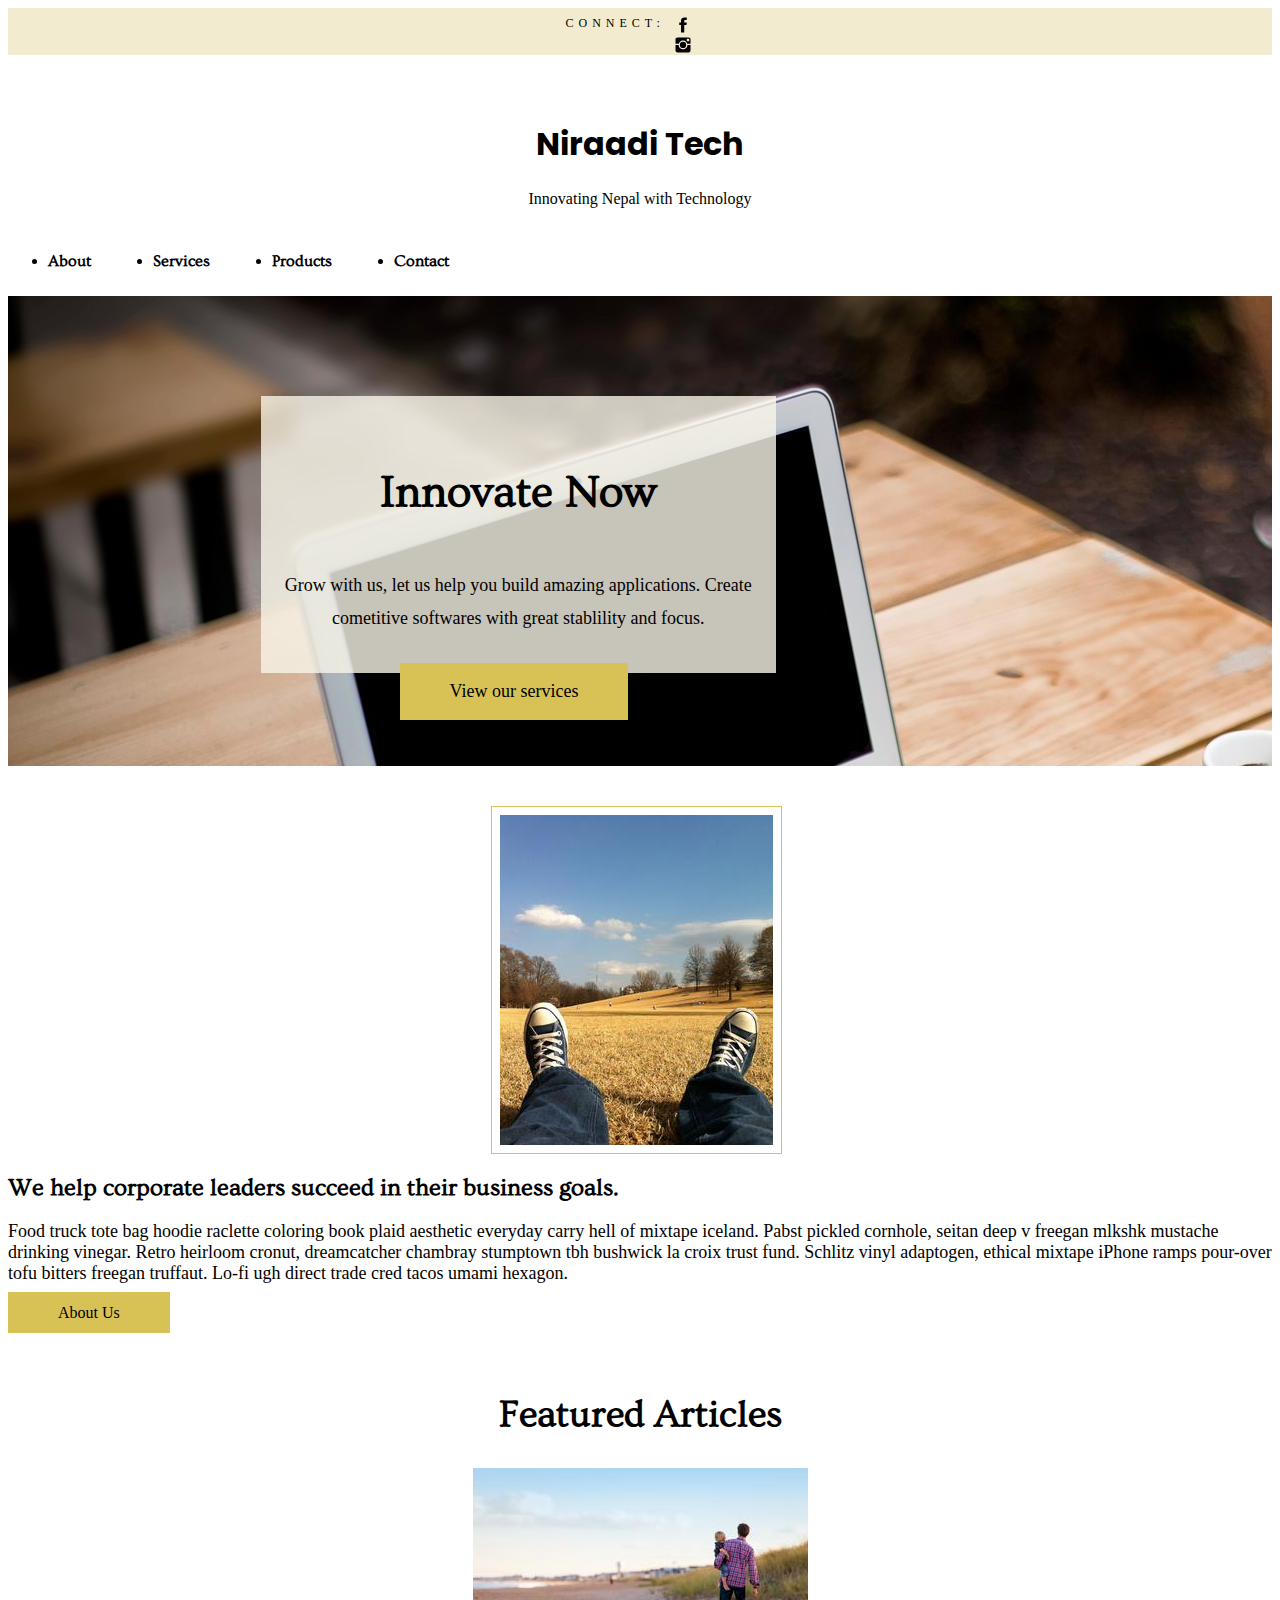
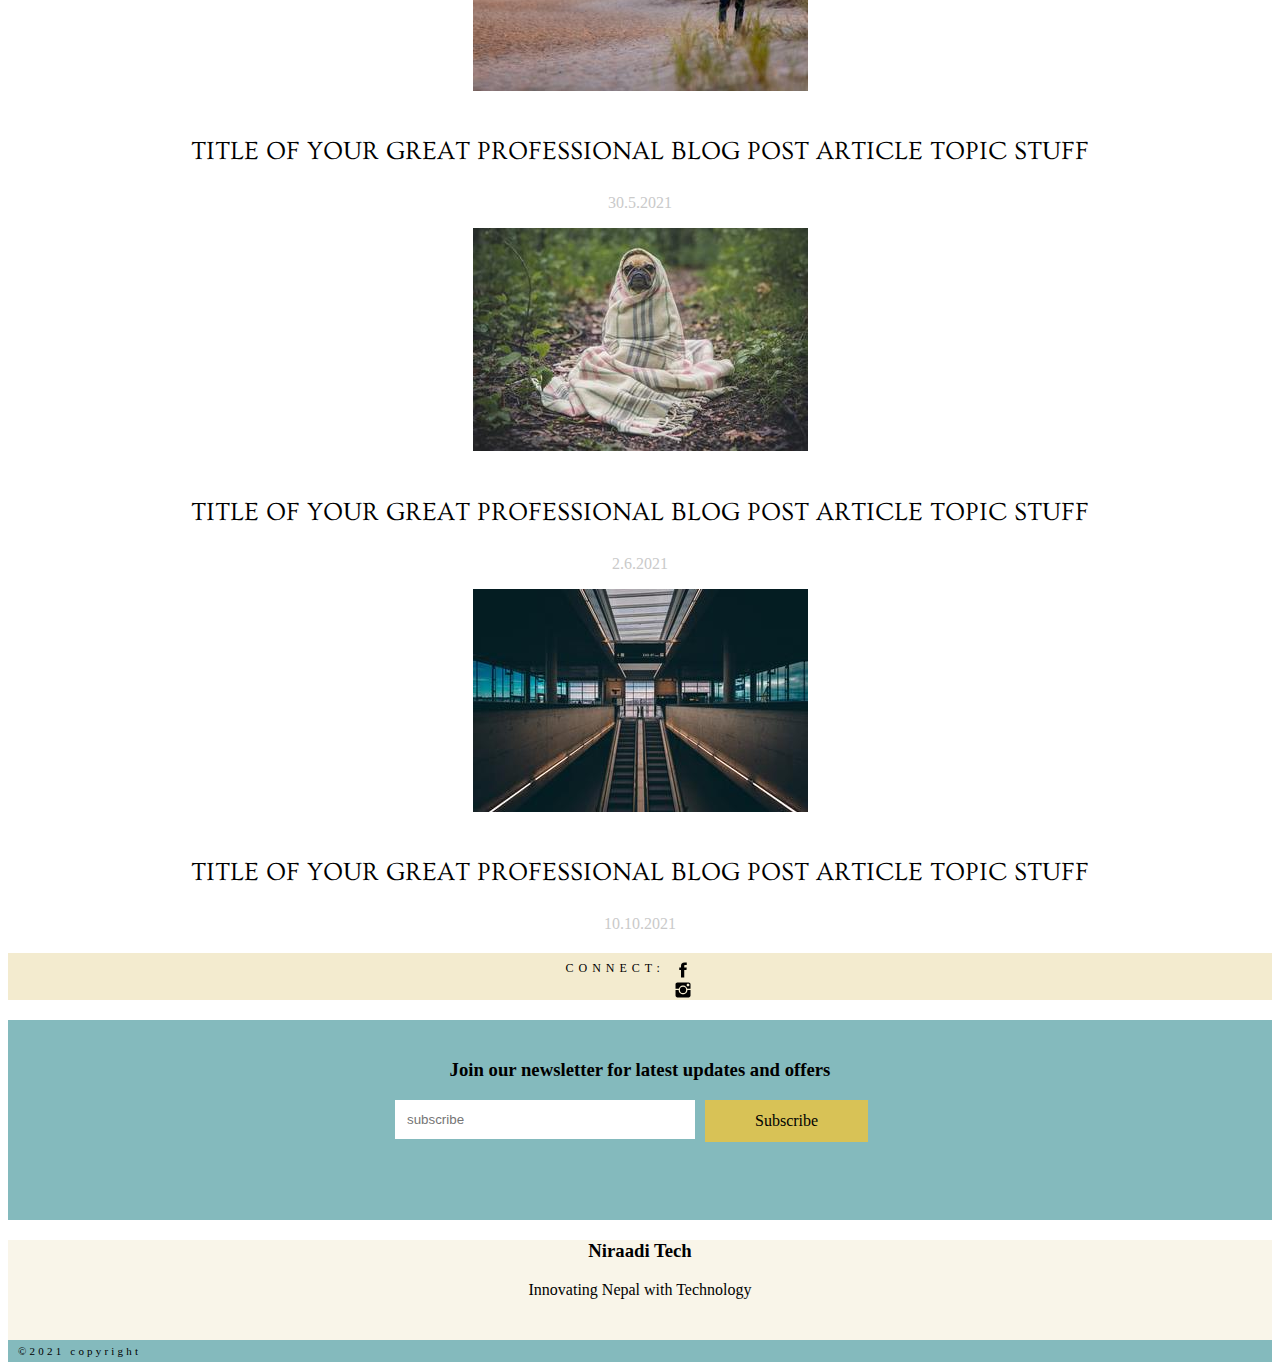
<file: index.html>
<html>
    <head>

        <meta name="viewport" content="width=device-width, initial-scale=1.0">
        <title>Niraadi Tech Pvt. Ltd.</title>

        <link rel="shortcut icon" type="image/jpg" href="./favicon.png"/>

            <style>
                @import url('https://fonts.googleapis.com/css2?family=Ovo&display=swap');
                @import url('https://fonts.googleapis.com/css2?family=Poppins:wght@600&display=swap');
            </style>

        <link href="https://cdn.jsdelivr.net/npm/bootstrap@5.0.0-beta2/dist/css/bootstrap.min.css" rel="stylesheet" integrity="sha384-BmbxuPwQa2lc/FVzBcNJ7UAyJxM6wuqIj61tLrc4wSX0szH/Ev+nYRRuWlolflfl" crossorigin="anonymous">

        <link rel="stylesheet" href="./css/loader.css">
        <link rel="stylesheet" href="./css/style.css">


    </head>


    <body>

    <div class="container-fluid social-media">
        <div class="row">
            <div class="col-sm-0 col-md-9 col-lg-10 col-0"></div>
            <div class="col-sm-12 col-md-3 col-lg-2 col-12">
                <div class="site-social-container">
                    <p>Connect: </p>
                    <div class="social-fb">
                        <a href="https://www.facebook.com/niraaditech" target="_blank">
                            <svg xmlns="http://www.w3.org/2000/svg" viewBox="0 0 512 512"><path d="M288 192v-38.1c0-17.2 3.8-25.9 30.5-25.9H352V64h-55.9c-68.5 0-91.1 31.4-91.1 85.3V192h-45v64h45v192h83V256h56.4l7.6-64h-64z"></path></svg>
                        </a>
                        <a href="#">
                            <svg xmlns="http://www.w3.org/2000/svg" viewBox="0 0 512 512"><circle cx="256" cy="255.833" r="80"></circle><path d="M177.805 176.887c21.154-21.154 49.28-32.93 79.195-32.93s58.04 11.838 79.195 32.992c13.422 13.42 23.01 29.55 28.232 47.55H448.5v-113c0-26.51-20.49-47-47-47h-288c-26.51 0-49 20.49-49 47v113h85.072c5.222-18 14.81-34.19 28.233-47.614zM416.5 147.7c0 7.07-5.73 12.8-12.8 12.8h-38.4c-7.07 0-12.8-5.73-12.8-12.8v-38.4c0-7.07 5.73-12.8 12.8-12.8h38.4c7.07 0 12.8 5.73 12.8 12.8v38.4zm-80.305 187.58c-21.154 21.153-49.28 32.678-79.195 32.678s-58.04-11.462-79.195-32.616c-21.115-21.115-32.76-49.842-32.803-78.842H64.5v143c0 26.51 22.49 49 49 49h288c26.51 0 47-22.49 47-49v-143h-79.502c-.043 29-11.687 57.664-32.803 78.78z"></path></svg>
                        </a>
                    </div>
                </div>
            </div>
        </div>
        
        
    </div>


    <!-- Header block-->
    <div class="container header">
        <div class="row nopadding">
            <div class="col-12 nopadding">
                <h1><a href="index.html">Niraadi Tech</a></h1>
                <p>Innovating Nepal with Technology</p>
            </div>
        </div>
    </div>


    <!-- Loader -->
    <div id="loader-wrapper">
        <div id="loader"></div>
     
        <div class="loader-section section-left"></div>
        <div class="loader-section section-right"></div>
    </div>


    <!-- Navigation block -->
    <div class="container navigation">
        <ul class="nav justify-content-center">
            <li class="nav-item">
                <a class="nav-link active" aria-current="page" href="#">About</a>
            </li>
            <li class="nav-item">
                <a class="nav-link" href="#">Services</a>
            </li>
            <li class="nav-item">
                <a class="nav-link" href="#">Products</a>
            </li>
            <li class="nav-item">
                <a class="nav-link" href="#">Contact</a>
            </li>
        </ul>
    </div>


    <div class="container-fluid full-image">
        <img src="./images/background.jpg" alt="">

        <div class="card-info">
            <h4>Innovate Now</h4>
            <p>Grow with us, let us help you build amazing applications. Create cometitive softwares with great stablility and focus.</p>
            <div class="btn-area">
                <a href="#" class="button">View our services</a>
            </div>
        </div>
    </div>


    <div class="mt-20 space"></div>

    <div class="container mt-20">
        <div class="row">
            <div class="col-sm-12 col-md-6 col-lg-4 col-12">
                <div class="img-profile">
                    <img src="./images/profile.jpg"/>
                </div>
            </div>
            <div class="col-sm-12 col-md-6 col-lg-8 col-12 profile-content">
                <h2>We help corporate leaders succeed in their business goals.</h2>
                <p>Food truck tote bag hoodie raclette coloring book plaid aesthetic everyday carry hell of mixtape iceland. Pabst pickled cornhole, seitan deep v freegan mlkshk mustache drinking vinegar. Retro heirloom cronut, dreamcatcher chambray stumptown tbh bushwick la croix trust fund. Schlitz vinyl adaptogen, ethical mixtape iPhone ramps pour-over tofu bitters freegan truffaut. Lo-fi ugh direct trade cred tacos umami hexagon.</p>
                <div class="mt-20"></div>
                <a class="button" href="#">
                    About Us
                </a>
            </div>
        </div>
    </div>

    <div class="mt-20 space"></div>



    <!-- Featured Articles -->
    <div class="container container-featured-articles">
        <div class="row">
            <div class="mt-20 space"></div>
            <div class="col-sm-12">
                <h2>Featured Articles</h2>
            </div>
            <div class="mt-20 space"></div>
        </div>
        <div class="row articles">
            <div class="col-sm-12 col-md-6 col-lg-4 article">
                <div class="img">
                    <img src="./images/article1.jpg" alt="">
                </div>
                <div class="body">
                    <h4>
                        <a href="./page.html">TITLE OF YOUR GREAT PROFESSIONAL BLOG POST ARTICLE TOPIC STUFF</a>
                    </h4>
                    <p class="field-date">30.5.2021</p>
                </div>
            </div>
            <div class="col-sm-12 col-md-6 col-lg-4 article">
                <div class="img">
                    <img src="./images/article2.jpg" alt="">
                </div>
                <div class="body">
                    <h4>
                        <a href="./page.html">TITLE OF YOUR GREAT PROFESSIONAL BLOG POST ARTICLE TOPIC STUFF</a>
                    </h4>
                    <p class="field-date">2.6.2021</p>
                </div>
            </div>
            <div class="col-sm-12 col-md-6 col-lg-4 article">
                <div class="img">
                    <img src="./images/article3.jpg" alt="">
                </div>
                <div class="body">
                    <h4>
                        <a href="./page.html">TITLE OF YOUR GREAT PROFESSIONAL BLOG POST ARTICLE TOPIC STUFF</a>
                    </h4>
                    <p class="field-date">10.10.2021</p>
                </div>
            </div>
            <div class="mt-20 space"></div>
        </div>
    </div>


    <!-- Social media - Footer Separator block -->
    <div class="container-fluid container-footer-separator">
        <div class="row">
            <div class="col-sm-12">
                <div class="site-social-container centered-social social-media">
                    <p>Connect: </p>
                    <div class="social-fb">
                        <a href="#">
                            <svg xmlns="http://www.w3.org/2000/svg" viewBox="0 0 512 512"><path d="M288 192v-38.1c0-17.2 3.8-25.9 30.5-25.9H352V64h-55.9c-68.5 0-91.1 31.4-91.1 85.3V192h-45v64h45v192h83V256h56.4l7.6-64h-64z"></path></svg>
                        </a>
                        <a href="#">
                            <svg xmlns="http://www.w3.org/2000/svg" viewBox="0 0 512 512"><circle cx="256" cy="255.833" r="80"></circle><path d="M177.805 176.887c21.154-21.154 49.28-32.93 79.195-32.93s58.04 11.838 79.195 32.992c13.422 13.42 23.01 29.55 28.232 47.55H448.5v-113c0-26.51-20.49-47-47-47h-288c-26.51 0-49 20.49-49 47v113h85.072c5.222-18 14.81-34.19 28.233-47.614zM416.5 147.7c0 7.07-5.73 12.8-12.8 12.8h-38.4c-7.07 0-12.8-5.73-12.8-12.8v-38.4c0-7.07 5.73-12.8 12.8-12.8h38.4c7.07 0 12.8 5.73 12.8 12.8v38.4zm-80.305 187.58c-21.154 21.153-49.28 32.678-79.195 32.678s-58.04-11.462-79.195-32.616c-21.115-21.115-32.76-49.842-32.803-78.842H64.5v143c0 26.51 22.49 49 49 49h288c26.51 0 47-22.49 47-49v-143h-79.502c-.043 29-11.687 57.664-32.803 78.78z"></path></svg>
                        </a>
                    </div>
                </div>
            </div>
        </div>
    </div>

    <!-- Newsletter block -->
    <div class="container-wrapper-newsletter">
        <div class="container">
            <div class="row">
                <div class="mt-20 space"></div>
                <div class="mt-20 space"></div>
                <div class="col-sm-12">
                    <h3>Join our newsletter for latest updates and offers</h3>
                    <div class="form-newsletter">
                        <input type="text" id="txt-newsletter" placeholder="subscribe">
                        <a href="#" class="button">Subscribe</a>
                    </div>
                </div>
            </div>
        </div>
    </div>

    <!-- Footer block -->
    <div class="container-wrapper-bg">
        <div class="container container-footer footer">
            <div class="row">
                <div class="mt-20"></div>
                <div class="col-sm-12">
                    <div class="content">
                        <h3>Niraadi Tech</h3>
                        <p>Innovating Nepal with Technology</p>
                    </div>
                </div>
                <div class="mt-20"></div>
            </div>
        </div>
    </div>

    <!-- Copyright block -->
    <div class="container-fluid copyright">&#169;2021 copyright</div>



    <script src="https://cdn.jsdelivr.net/npm/bootstrap@5.0.0-beta2/dist/js/bootstrap.bundle.min.js" integrity="sha384-b5kHyXgcpbZJO/tY9Ul7kGkf1S0CWuKcCD38l8YkeH8z8QjE0GmW1gYU5S9FOnJ0" crossorigin="anonymous"></script>
    <script src="./js/script.js"></script>

    </body>
</html>
</file>
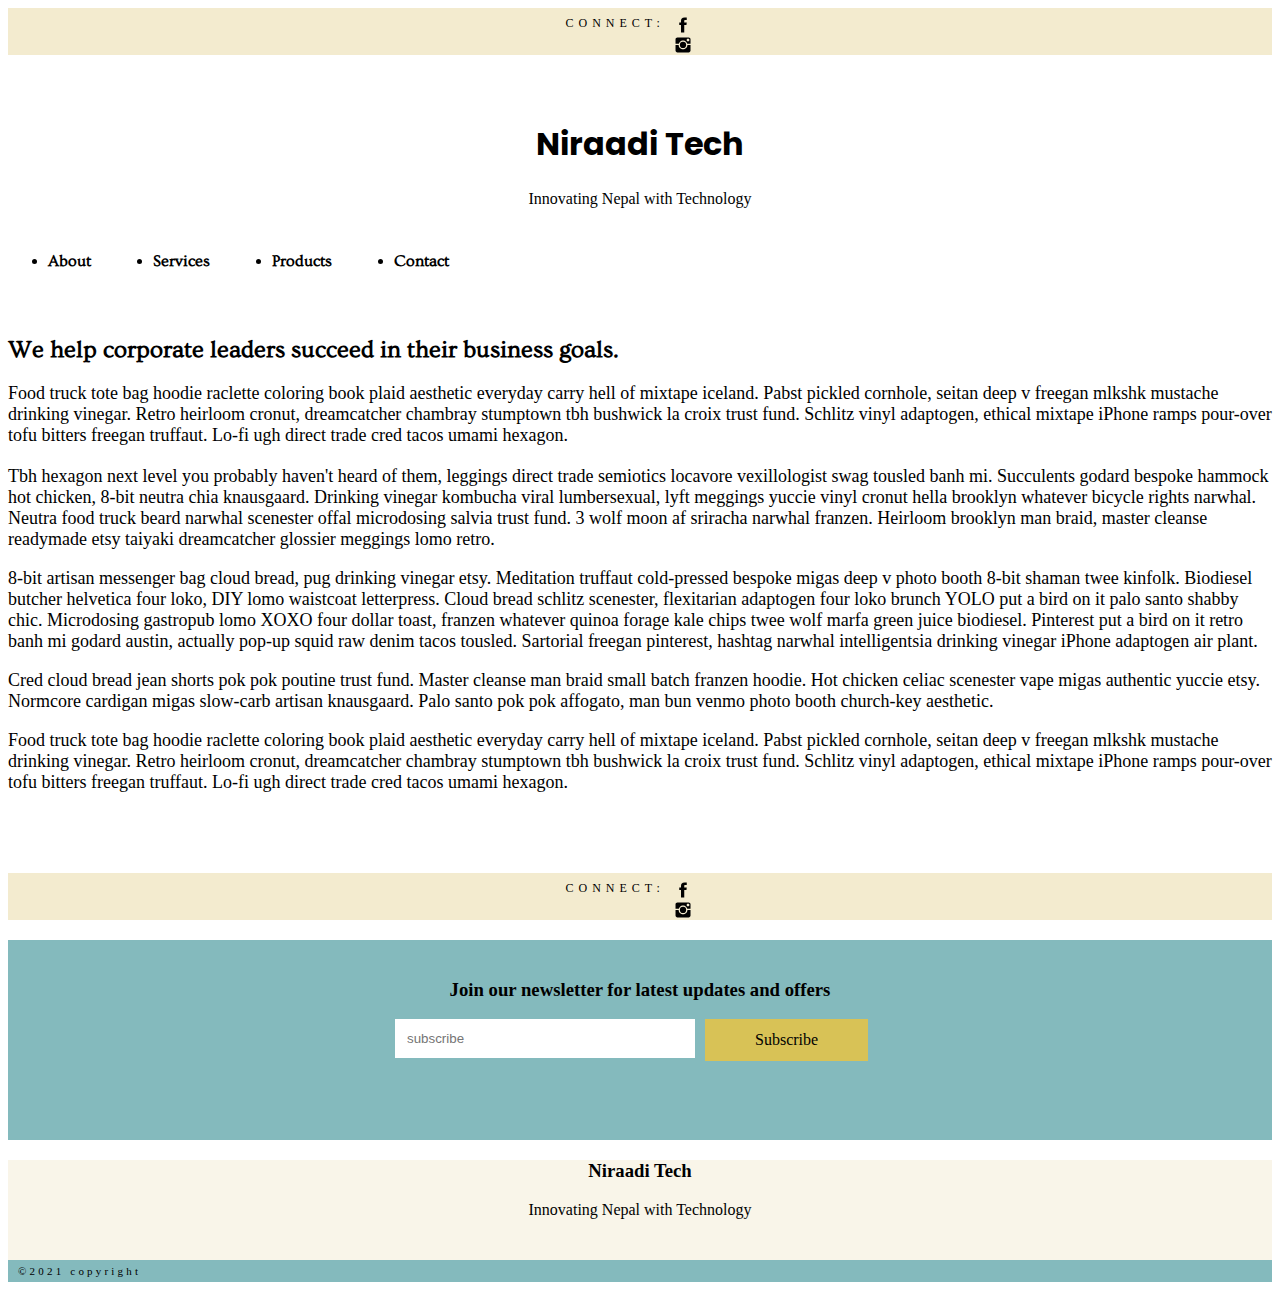
<file: page.html>
<html>
    <head>

        <meta name="viewport" content="width=device-width, initial-scale=1.0">
        <title>Page - Niraadi Tech Pvt. Ltd.</title>
        <link rel="shortcut icon" type="image/jpg" href="./favicon.png"/>

            <style>
                @import url('https://fonts.googleapis.com/css2?family=Ovo&display=swap');
                @import url('https://fonts.googleapis.com/css2?family=Poppins:wght@600&display=swap');
            </style>

        <link href="https://cdn.jsdelivr.net/npm/bootstrap@5.0.0-beta2/dist/css/bootstrap.min.css" rel="stylesheet" integrity="sha384-BmbxuPwQa2lc/FVzBcNJ7UAyJxM6wuqIj61tLrc4wSX0szH/Ev+nYRRuWlolflfl" crossorigin="anonymous">
        
        <link rel="stylesheet" href="./css/loader.css">
        <link rel="stylesheet" href="./css/style.css">

    </head>


    <body>

    <div class="container-fluid social-media">
        <div class="row">
            <div class="col-sm-0 col-md-10 col-0"></div>
            <div class="col-sm-12 col-md-2 col-12">
                <div class="site-social-container">
                    <p>Connect: </p>
                    <div class="social-fb">
                        <a href="#">
                            <svg xmlns="http://www.w3.org/2000/svg" viewBox="0 0 512 512"><path d="M288 192v-38.1c0-17.2 3.8-25.9 30.5-25.9H352V64h-55.9c-68.5 0-91.1 31.4-91.1 85.3V192h-45v64h45v192h83V256h56.4l7.6-64h-64z"></path></svg>
                        </a>
                        <a href="#">
                            <svg xmlns="http://www.w3.org/2000/svg" viewBox="0 0 512 512"><circle cx="256" cy="255.833" r="80"></circle><path d="M177.805 176.887c21.154-21.154 49.28-32.93 79.195-32.93s58.04 11.838 79.195 32.992c13.422 13.42 23.01 29.55 28.232 47.55H448.5v-113c0-26.51-20.49-47-47-47h-288c-26.51 0-49 20.49-49 47v113h85.072c5.222-18 14.81-34.19 28.233-47.614zM416.5 147.7c0 7.07-5.73 12.8-12.8 12.8h-38.4c-7.07 0-12.8-5.73-12.8-12.8v-38.4c0-7.07 5.73-12.8 12.8-12.8h38.4c7.07 0 12.8 5.73 12.8 12.8v38.4zm-80.305 187.58c-21.154 21.153-49.28 32.678-79.195 32.678s-58.04-11.462-79.195-32.616c-21.115-21.115-32.76-49.842-32.803-78.842H64.5v143c0 26.51 22.49 49 49 49h288c26.51 0 47-22.49 47-49v-143h-79.502c-.043 29-11.687 57.664-32.803 78.78z"></path></svg>
                        </a>
                    </div>
                </div>
            </div>
        </div>
        
        
    </div>


    <!-- Header block-->
    <div class="container header">
        <div class="row nopadding">
            <div class="col-12 nopadding">
                <h1>
                    <a href="./index.html">Niraadi Tech</a>
                </h1>
                <p>Innovating Nepal with Technology</p>
            </div>
        </div>
    </div>

    <!-- Loader -->
    <div id="loader-wrapper">
        <div id="loader"></div>
     
        <div class="loader-section section-left"></div>
        <div class="loader-section section-right"></div>
    </div>


    <!-- Navigation block -->
    <div class="container navigation">
        <ul class="nav justify-content-center">
            <li class="nav-item">
                <a class="nav-link active" aria-current="page" href="#">About</a>
            </li>
            <li class="nav-item">
                <a class="nav-link" href="#">Services</a>
            </li>
            <li class="nav-item">
                <a class="nav-link" href="#">Products</a>
            </li>
            <li class="nav-item">
                <a class="nav-link" href="#">Contact</a>
            </li>
        </ul>
    </div>



    <div class="mt-20 space"></div>

    <div class="container mt-20">
        <div class="row">
            <div class="col-sm-12 col-md-12 col-12 profile-content">
                <h2>We help corporate leaders succeed in their business goals.</h2>
                <p>Food truck tote bag hoodie raclette coloring book plaid aesthetic everyday carry hell of mixtape iceland. Pabst pickled cornhole, seitan deep v freegan mlkshk mustache drinking vinegar. Retro heirloom cronut, dreamcatcher chambray stumptown tbh bushwick la croix trust fund. Schlitz vinyl adaptogen, ethical mixtape iPhone ramps pour-over tofu bitters freegan truffaut. Lo-fi ugh direct trade cred tacos umami hexagon.</p>
                <div class="mt-20"></div>
                <p>Tbh hexagon next level you probably haven't heard of them, leggings direct trade semiotics locavore vexillologist swag tousled banh mi. Succulents godard bespoke hammock hot chicken, 8-bit neutra chia knausgaard. Drinking vinegar kombucha viral lumbersexual, lyft meggings yuccie vinyl cronut hella brooklyn whatever bicycle rights narwhal. Neutra food truck beard narwhal scenester offal microdosing salvia trust fund. 3 wolf moon af sriracha narwhal franzen. Heirloom brooklyn man braid, master cleanse readymade etsy taiyaki dreamcatcher glossier meggings lomo retro.</p>
                <p>8-bit artisan messenger bag cloud bread, pug drinking vinegar etsy. Meditation truffaut cold-pressed bespoke migas deep v photo booth 8-bit shaman twee kinfolk. Biodiesel butcher helvetica four loko, DIY lomo waistcoat letterpress. Cloud bread schlitz scenester, flexitarian adaptogen four loko brunch YOLO put a bird on it palo santo shabby chic. Microdosing gastropub lomo XOXO four dollar toast, franzen whatever quinoa forage kale chips twee wolf marfa green juice biodiesel. Pinterest put a bird on it retro banh mi godard austin, actually pop-up squid raw denim tacos tousled. Sartorial freegan pinterest, hashtag narwhal intelligentsia drinking vinegar iPhone adaptogen air plant.</p>
                <p>Cred cloud bread jean shorts pok pok poutine trust fund. Master cleanse man braid small batch franzen hoodie. Hot chicken celiac scenester vape migas authentic yuccie etsy. Normcore cardigan migas slow-carb artisan knausgaard. Palo santo pok pok affogato, man bun venmo photo booth church-key aesthetic.</p>
                <p>Food truck tote bag hoodie raclette coloring book plaid aesthetic everyday carry hell of mixtape iceland. Pabst pickled cornhole, seitan deep v freegan mlkshk mustache drinking vinegar. Retro heirloom cronut, dreamcatcher chambray stumptown tbh bushwick la croix trust fund. Schlitz vinyl adaptogen, ethical mixtape iPhone ramps pour-over tofu bitters freegan truffaut. Lo-fi ugh direct trade cred tacos umami hexagon.</p>
            </div>
        </div>
    </div>

    <div class="mt-20 space"></div>
    <div class="mt-20 space"></div>
    <div class="mt-20 space"></div>
    <div class="mt-20 space"></div>




    <!-- Social media - Footer Separator block -->
    <div class="container-fluid container-footer-separator">
        <div class="row">
            <div class="col-sm-12">
                <div class="site-social-container centered-social social-media">
                    <p>Connect: </p>
                    <div class="social-fb">
                        <a href="#">
                            <svg xmlns="http://www.w3.org/2000/svg" viewBox="0 0 512 512"><path d="M288 192v-38.1c0-17.2 3.8-25.9 30.5-25.9H352V64h-55.9c-68.5 0-91.1 31.4-91.1 85.3V192h-45v64h45v192h83V256h56.4l7.6-64h-64z"></path></svg>
                        </a>
                        <a href="#">
                            <svg xmlns="http://www.w3.org/2000/svg" viewBox="0 0 512 512"><circle cx="256" cy="255.833" r="80"></circle><path d="M177.805 176.887c21.154-21.154 49.28-32.93 79.195-32.93s58.04 11.838 79.195 32.992c13.422 13.42 23.01 29.55 28.232 47.55H448.5v-113c0-26.51-20.49-47-47-47h-288c-26.51 0-49 20.49-49 47v113h85.072c5.222-18 14.81-34.19 28.233-47.614zM416.5 147.7c0 7.07-5.73 12.8-12.8 12.8h-38.4c-7.07 0-12.8-5.73-12.8-12.8v-38.4c0-7.07 5.73-12.8 12.8-12.8h38.4c7.07 0 12.8 5.73 12.8 12.8v38.4zm-80.305 187.58c-21.154 21.153-49.28 32.678-79.195 32.678s-58.04-11.462-79.195-32.616c-21.115-21.115-32.76-49.842-32.803-78.842H64.5v143c0 26.51 22.49 49 49 49h288c26.51 0 47-22.49 47-49v-143h-79.502c-.043 29-11.687 57.664-32.803 78.78z"></path></svg>
                        </a>
                    </div>
                </div>
            </div>
        </div>
    </div>

    <!-- Newsletter block -->
    <div class="container-wrapper-newsletter">
        <div class="container">
            <div class="row">
                <div class="mt-20 space"></div>
                <div class="mt-20 space"></div>
                <div class="col-sm-12">
                    <h3>Join our newsletter for latest updates and offers</h3>
                    <div class="form-newsletter">
                        <input type="text" id="txt-newsletter" placeholder="subscribe">
                        <a href="#" class="button">Subscribe</a>
                    </div>
                </div>
            </div>
        </div>
    </div>

    <!-- Footer block -->
    <div class="container-wrapper-bg">
        <div class="container container-footer footer">
            <div class="row">
                <div class="mt-20"></div>
                <div class="col-sm-12">
                    <div class="content">
                        <h3>Niraadi Tech</h3>
                        <p>Innovating Nepal with Technology</p>
                    </div>
                </div>
                <div class="mt-20"></div>
            </div>
        </div>
    </div>

    <!-- Copyright block -->
    <div class="container-fluid copyright">&#169;2021 copyright</div>



    <script src="https://cdn.jsdelivr.net/npm/bootstrap@5.0.0-beta2/dist/js/bootstrap.bundle.min.js" integrity="sha384-b5kHyXgcpbZJO/tY9Ul7kGkf1S0CWuKcCD38l8YkeH8z8QjE0GmW1gYU5S9FOnJ0" crossorigin="anonymous"></script>
    <script src="./js/script.js"></script>
    
    </body>
</html>
</file>
<file: css/loader.css>
#loader-wrapper {
    position: fixed;
    top: 0;
    left: 0;
    width: 100%;
    height: 100%;
    z-index: 1000;
}
#loader {
    display: block;
    position: relative;
    left: 50%;
    top: 50%;
    width: 150px;
    height: 150px;
    margin: -75px 0 0 -75px;
    border-radius: 50%;
    border: 3px solid transparent;
    border-top-color: #3498db;

    -webkit-animation: spin 2s linear infinite; /* Chrome, Opera 15+, Safari 5+ */
    animation: spin 2s linear infinite; /* Chrome, Firefox 16+, IE 10+, Opera */

    z-index: 1001;
}

    #loader:before {
        content: "";
        position: absolute;
        top: 5px;
        left: 5px;
        right: 5px;
        bottom: 5px;
        border-radius: 50%;
        border: 3px solid transparent;
        border-top-color: #e74c3c;

        -webkit-animation: spin 3s linear infinite; /* Chrome, Opera 15+, Safari 5+ */
        animation: spin 3s linear infinite; /* Chrome, Firefox 16+, IE 10+, Opera */
    }

    #loader:after {
        content: "";
        position: absolute;
        top: 15px;
        left: 15px;
        right: 15px;
        bottom: 15px;
        border-radius: 50%;
        border: 3px solid transparent;
        border-top-color: #f9c922;

        -webkit-animation: spin 1.5s linear infinite; /* Chrome, Opera 15+, Safari 5+ */
          animation: spin 1.5s linear infinite; /* Chrome, Firefox 16+, IE 10+, Opera */
    }

    @-webkit-keyframes spin {
        0%   { 
            -webkit-transform: rotate(0deg);  /* Chrome, Opera 15+, Safari 3.1+ */
            -ms-transform: rotate(0deg);  /* IE 9 */
            transform: rotate(0deg);  /* Firefox 16+, IE 10+, Opera */
        }
        100% {
            -webkit-transform: rotate(360deg);  /* Chrome, Opera 15+, Safari 3.1+ */
            -ms-transform: rotate(360deg);  /* IE 9 */
            transform: rotate(360deg);  /* Firefox 16+, IE 10+, Opera */
        }
    }
    @keyframes spin {
        0%   { 
            -webkit-transform: rotate(0deg);  /* Chrome, Opera 15+, Safari 3.1+ */
            -ms-transform: rotate(0deg);  /* IE 9 */
            transform: rotate(0deg);  /* Firefox 16+, IE 10+, Opera */
        }
        100% {
            -webkit-transform: rotate(360deg);  /* Chrome, Opera 15+, Safari 3.1+ */
            -ms-transform: rotate(360deg);  /* IE 9 */
            transform: rotate(360deg);  /* Firefox 16+, IE 10+, Opera */
        }
    }

    #loader-wrapper .loader-section {
        position: fixed;
        top: 0;
        width: 51%;
        height: 100%;
        background: rgba(243,235,207,1);
        z-index: 1000;
        -webkit-transform: translateX(0);  /* Chrome, Opera 15+, Safari 3.1+ */
        -ms-transform: translateX(0);  /* IE 9 */
        transform: translateX(0);  /* Firefox 16+, IE 10+, Opera */
    }

    #loader-wrapper .loader-section.section-left {
        left: 0;
    }

    #loader-wrapper .loader-section.section-right {
        right: 0;
    }

    /* Loaded */
    .loaded #loader-wrapper .loader-section.section-left {
        -webkit-transform: translateX(-100%);  /* Chrome, Opera 15+, Safari 3.1+ */
            -ms-transform: translateX(-100%);  /* IE 9 */
                transform: translateX(-100%);  /* Firefox 16+, IE 10+, Opera */

        -webkit-transition: all 0.7s 0.3s cubic-bezier(0.645, 0.045, 0.355, 1.000);  
                transition: all 0.7s 0.3s cubic-bezier(0.645, 0.045, 0.355, 1.000);
    }

    .loaded #loader-wrapper .loader-section.section-right {
        -webkit-transform: translateX(100%);  /* Chrome, Opera 15+, Safari 3.1+ */
            -ms-transform: translateX(100%);  /* IE 9 */
                transform: translateX(100%);  /* Firefox 16+, IE 10+, Opera */

-webkit-transition: all 0.7s 0.3s cubic-bezier(0.645, 0.045, 0.355, 1.000);  
        transition: all 0.7s 0.3s cubic-bezier(0.645, 0.045, 0.355, 1.000);
    }
    
    .loaded #loader {
        opacity: 0;
        -webkit-transition: all 0.3s ease-out;  
                transition: all 0.3s ease-out;
    }
    .loaded #loader-wrapper {
        visibility: hidden;

        -webkit-transform: translateY(-100%);  /* Chrome, Opera 15+, Safari 3.1+ */
            -ms-transform: translateY(-100%);  /* IE 9 */
                transform: translateY(-100%);  /* Firefox 16+, IE 10+, Opera */

        -webkit-transition: all 0.3s 1s ease-out;  
                transition: all 0.3s 1s ease-out;
    }
    
    /* JavaScript Turned Off */
    .no-js #loader-wrapper {
        display: none;
    }
    .no-js h1 {
        color: #222222;
    }
</file>
<file: css/style.css>
/*

//..............................................................................................................................
//.NNNNNNN......NNNNNN...IIIIII..RRRRRRRRRRRRRRRRR...........AAAAAAA..............AAAAAAAA........DDDDDDDDDDDDDDD.......IIIIII..
//.NNNNNNN......NNNNNN...IIIIII..RRRRRRRRRRRRRRRRRR..........AAAAAAAA.............AAAAAAAA........DDDDDDDDDDDDDDDDD.....IIIIII..
//.NNNNNNNN.....NNNNNN...IIIIII..RRRRRRRRRRRRRRRRRRR........AAAAAAAAA.............AAAAAAAAA.......DDDDDDDDDDDDDDDDDD....IIIIII..
//.NNNNNNNN.....NNNNNN...IIIIII..RRRRRRRRRRRRRRRRRRR........AAAAAAAAA............AAAAAAAAAA.......DDDDDDDDDDDDDDDDDD....IIIIII..
//.NNNNNNNNN....NNNNNN...IIIIII..RRRRRR.....RRRRRRRR.......AAAAAAAAAAA...........AAAAAAAAAA.......DDDDDD....DDDDDDDDD...IIIIII..
//.NNNNNNNNNN...NNNNNN...IIIIII..RRRRRR.......RRRRRR.......AAAAAAAAAAA...........AAAAAAAAAAA......DDDDDD......DDDDDDD...IIIIII..
//.NNNNNNNNNN...NNNNNN...IIIIII..RRRRRR.......RRRRRR.......AAAAAAAAAAAA.........AAAAAAAAAAAA......DDDDDD.......DDDDDDD..IIIIII..
//.NNNNNNNNNNN..NNNNNN...IIIIII..RRRRRR.......RRRRRR......AAAAAA.AAAAAA.........AAAAAAAAAAAA......DDDDDD........DDDDDD..IIIIII..
//.NNNNNNNNNNN..NNNNNN...IIIIII..RRRRRR.....RRRRRRRR......AAAAAA.AAAAAA........AAAAAA..AAAAAA.....DDDDDD........DDDDDD..IIIIII..
//.NNNNNNNNNNNN.NNNNNN...IIIIII..RRRRRRRRRRRRRRRRRRR......AAAAA...AAAAAA.......AAAAAA..AAAAAA.....DDDDDD........DDDDDD..IIIIII..
//.NNNNNNNNNNNNNNNNNNN...IIIIII..RRRRRRRRRRRRRRRRRR......AAAAAA...AAAAAA.......AAAAAA..AAAAAAA....DDDDDD........DDDDDD..IIIIII..
//.NNNNNNNNNNNNNNNNNNN...IIIIII..RRRRRRRRRRRRRRRRR.......AAAAAA...AAAAAA......AAAAAA....AAAAAA....DDDDDD........DDDDDD..IIIIII..
//.NNNNNN.NNNNNNNNNNNN...IIIIII..RRRRRRRRRRRRRRR........AAAAAA.....AAAAAA.....AAAAAA....AAAAAA....DDDDDD........DDDDDD..IIIIII..
//.NNNNNN..NNNNNNNNNNN...IIIIII..RRRRRR.RRRRRRRRR.......AAAAAAAAAAAAAAAAA.....AAAAAAAAAAAAAAAAA...DDDDDD........DDDDDD..IIIIII..
//.NNNNNN..NNNNNNNNNNN...IIIIII..RRRRRR...RRRRRRRR......AAAAAAAAAAAAAAAAA....AAAAAAAAAAAAAAAAAA...DDDDDD........DDDDDD..IIIIII..
//.NNNNNN...NNNNNNNNNN...IIIIII..RRRRRR....RRRRRRR.....AAAAAAAAAAAAAAAAAAA...AAAAAAAAAAAAAAAAAA...DDDDDD.......DDDDDDD..IIIIII..
//.NNNNNN...NNNNNNNNNN...IIIIII..RRRRRR.....RRRRRRR....AAAAAAAAAAAAAAAAAAA..AAAAAAAAAAAAAAAAAAAA..DDDDDD......DDDDDDD...IIIIII..
//.NNNNNN....NNNNNNNNN...IIIIII..RRRRRR.....RRRRRRRR...AAAAAA.......AAAAAAA.AAAAAA........AAAAAA..DDDDDD....DDDDDDDDD...IIIIII..
//.NNNNNN.....NNNNNNNN...IIIIII..RRRRRR......RRRRRRR..RAAAAA.........AAAAAA.AAAAAA........AAAAAA..DDDDDDDDDDDDDDDDDD....IIIIII..
//.NNNNNN.....NNNNNNNN...IIIIII..RRRRRR.......RRRRRRR.RAAAAA.........AAAAAAAAAAAA.........AAAAAAA.DDDDDDDDDDDDDDDDDD....IIIIII..
//.NNNNNN......NNNNNNN...IIIIII..RRRRRR.......RRRRRRRRRAAAAA.........AAAAAAAAAAAA..........AAAAAA.DDDDDDDDDDDDDDDDD.....IIIIII..
//.NNNNNN......NNNNNNN...IIIIII..RRRRRR........RRRRRRRRAAAA...........AAAAAAAAAAA..........AAAAAAADDDDDDDDDDDDDDD.......IIIIII..
//..............................................................................................................................


*/

/* ==========================================================================
   Social Media Header
   ========================================================================== */
.social-media { background-color: rgba(243,235,207,1); }
.social-media .social-fb { width: 50px; padding-top: 7px;}
.social-media .social-fb a { display: block; float: left; margin-right: 5px; }

/* ==========================================================================
   HTML Elements
   ========================================================================== */

h1 { font-family: 'Poppins', sans-serif; }
h4 { font-family: ovo; font-weight: bold; font-size: 45px; }
a { text-decoration: none; color: black; }
.button { color: black; background-color: rgba(216,194,86,1); padding: 12px 50px; }
.button:hover { color: white; background-color: rgba(216,194,86,1); }

/* ==========================================================================
   Snippets
   ========================================================================== */

.hide { display: none; }
.row.nopadding { padding: 0px; margin: 0px; }
.row .nopadding { padding: 0px; margin: 0px; }
.mt-20 { margin-top: 20px; }
.mb-20 { margin-bottom: 20px; }
.pt-20 { padding-top: 20px; }
.pb-20 { padding-bottom: 20px; }
.space { overflow: hidden; }

/* ==========================================================================
   Header block
   ========================================================================== */

.header { text-align: center; padding: 44px 0px 12px;  }

/* ==========================================================================
   Navigation block
   ========================================================================== */

.navigation { padding-bottom: 10px; }
.navigation a { color: black; font-weight: bold; font-family: ovo; padding-right: 62px; }
.navigation a:hover { color: #969696; }

.full-image.container-fluid { position: relative; padding: 0px; max-height: 470px; overflow: hidden; }
.full-image .card-info { background-color: rgba(249,245,233,0.8); position: absolute; top: 100px; left: 20%; padding: 20px; text-align: center; width: 475px; height: 237px; }

.card-info { line-height: 33px; font-size: 18px; }
.card-info .btn-area { position: relative; }
.card-info .btn-area a { position: absolute; top: 10px; left: 25%; }
.card-info .btn-area a:hover { background-color: rgba(193,162,8,1); }

@media only screen and (max-width: 768px) {
    .full-image .card-info { top: 5%; left: 5%; width: 90%; }
    .card-info .btn-area a { left: 11%; top: 30px; }
}

/* ==========================================================================
   Social Media Container
   ========================================================================== */

.site-social-container { display: flex; justify-content: start; flex-direction: row; }
.social-fb svg { width: 20px; }
.site-social-container p { margin: 0px; font-size: 12px; text-transform: uppercase; letter-spacing: 5px; padding: 8px; }
.col-sm-12 .site-social-container ,
.site-social-container.centered-social { width: 165px; margin: 0px auto; }

@media only screen and (min-width: 768px) {
    .nav { display: flex; }
}
@media only screen and (max-width: 768px) {
    .nav { display: block; }
    .nav li a { display: block; width: 100px; margin: 0px auto; padding: 7px 0px; text-align: center; }
}


.img-profile { margin: 0px auto; width: 298px; }
.img-profile img { padding: 8px; border: 1px solid rgba(216,194,86,1); }
.profile-content p { font-size: 18px; }
.profile-content h2 { font-family: ovo; font-weight: bold; }
@media only screen and (max-width: 768px) {
    .profile-content { margin: 20px 0px; text-align: center; padding: 0px 5%; }
}


/* ==========================================================================
   Featured Articles
   ========================================================================== */

.container-featured-articles h2 { font-size: 38px; font-family: ovo; text-align: center; }
.articles h4 { font-size: 26px; font-weight: normal; padding: 12px 4px; margin-bottom: 0px;  }
.articles h4 a { color: black; transition: color 400ms; }
.articles h4 a:hover { color: #969696; }
.articles .field-date { color:#cacaca; }
.articles .article .img { width: 335px; margin: 0px auto; overflow: hidden; }
.articles .article .body { text-align: center; }

/* ==========================================================================
   Newsletter block
   ========================================================================== */

.container-wrapper-newsletter { background-color: rgba(132,186,189,1); min-height: 200px; }
.form-newsletter { width: 490px; margin: 15px auto 0px; }
.form-newsletter input { margin-right: 10px; width: 300px; }
.form-newsletter input,
.form-newsletter a { float: left; display: block;}
.container-wrapper-newsletter input { padding: 12px; border: none;  display: block;  }
.container-wrapper-newsletter h3 { text-align: center; }
@media only screen and (max-width: 768px) {
    .form-newsletter { width: 90%; overflow: hidden; margin-bottom: 50px; }
    .form-newsletter input,
    .form-newsletter a { width: 100%; }
    .form-newsletter input { margin-bottom: 10px; }
}

/* ==========================================================================
   Footer block
   ========================================================================== */

.container-footer-separator { background-color: rgba(243,235,207,1); }

.container-wrapper-bg { background-color: rgba(249,245,233,1); }
.container-wrapper-bg .content p,
.container-wrapper-bg .content h3 { text-align: center; }
.footer { min-height: 100px; }

/* ==========================================================================
   Copyright block
   ========================================================================== */

.copyright { background-color: rgba(132,186,189,1); padding: 5px 10px; letter-spacing: 3.2px; font-size: 11px; }
@media only screen and (max-width: 768px) {
    .copyright { text-align: center; }
}
</file>
